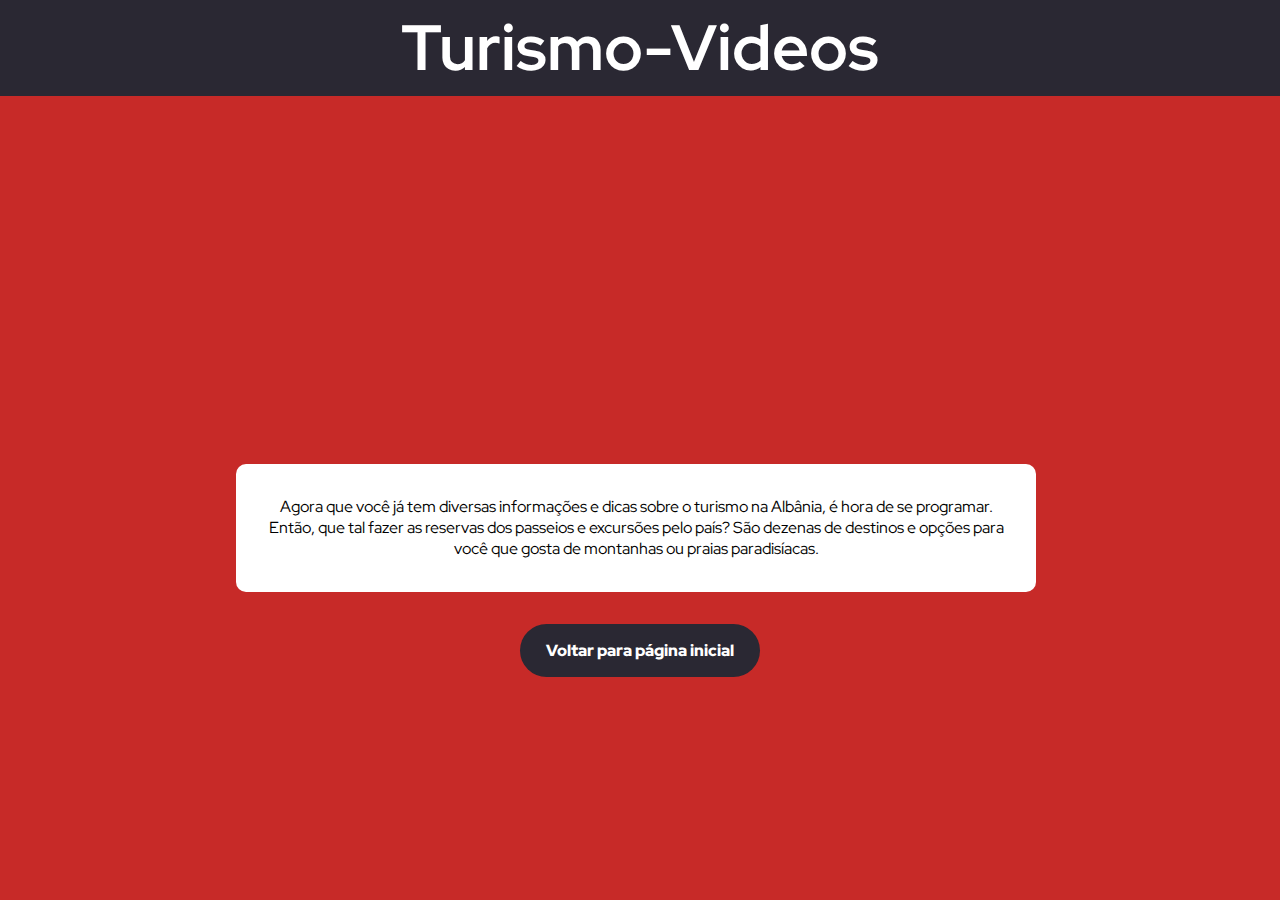
<file: index2.html>
<!DOCTYPE html>
<html lang="en">
<head>
    <meta charset="UTF-8">
    <link rel="stylesheet" href="./css2/style2.css">
    <meta name="viewport" content="width=device-width, initial-scale=1.0">
    <link rel="shortcut icon" href="./Icones/airplane.svg" type="image/x-icon">
    <title>Turismo</title>
</head>
<body>
    <header class="header">
            <h1>Turismo-Videos</h1>
    </header>

    <main>
        <section class="videos">
        <iframe class="vd1" src="https://www.youtube.com/embed/EopW4BoaPTI" frameborder="0" ></iframe>
        <iframe class="vd2" src="https://www.youtube.com/embed/kK6p3nBELb8" frameborder="0"></iframe>
        <iframe class="vd3" src="https://www.youtube.com/embed/hBLEXdjSho0" frameborder="0"></iframe>
    </section>

    <section class="p">
        <p>Agora que você já tem diversas informações e dicas sobre o turismo na Albânia, é hora de se programar. Então, que tal fazer as reservas dos passeios e excursões pelo país? São dezenas de destinos e opções para você que gosta de montanhas ou praias paradisíacas.</p>
    </section>

    <div class="botao">
        <a class="botão" href="./index.html">Voltar para página inicial</a>
    </div>
        
    </main>
</body>
</html>
</file>
<file: css2/style2.css>
@import url(./global2.css);
@import url(./color.css);
@import url(./main2.css);
@import url(./responsivity2.css);
</file>
